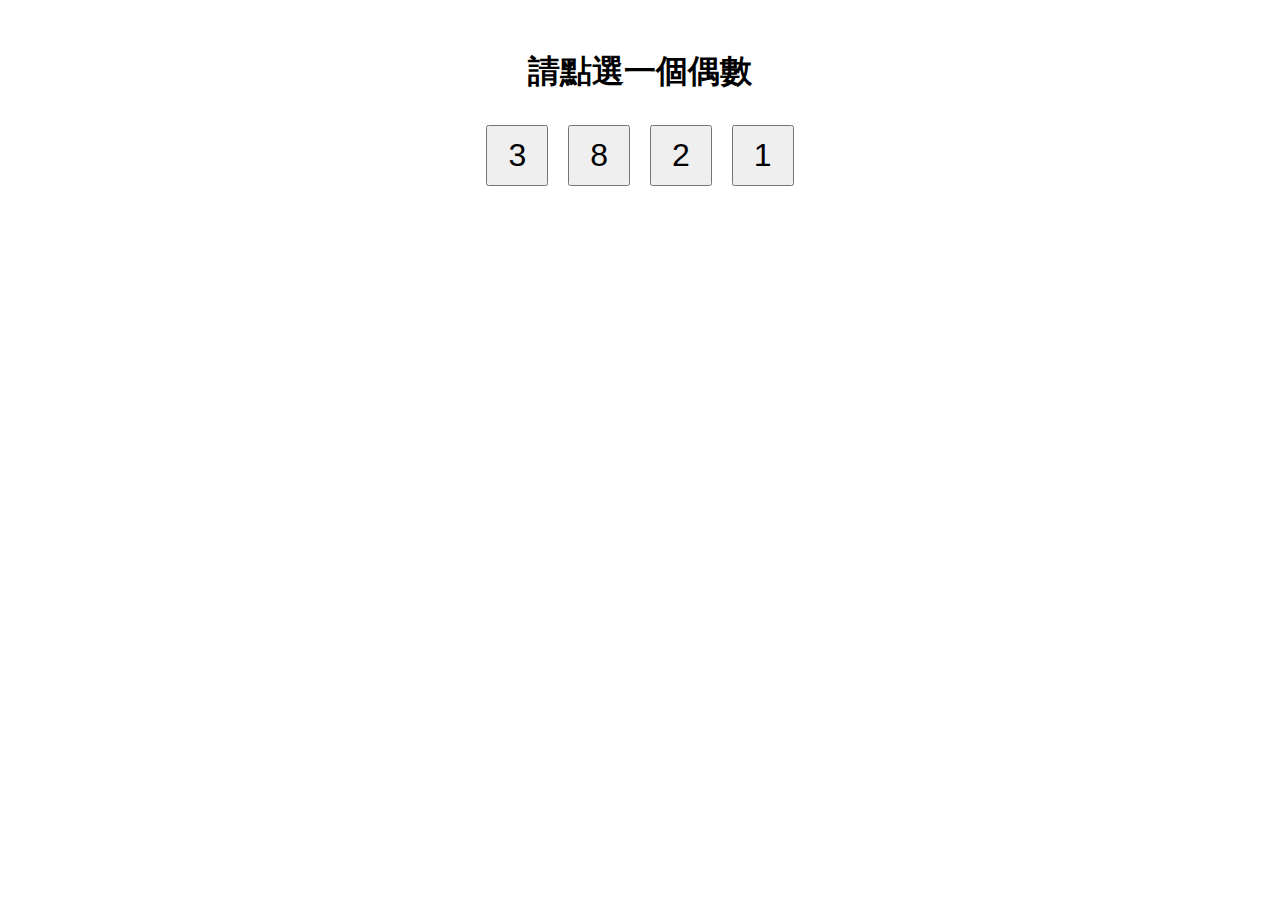
<file: index.html>
<!DOCTYPE html>
<html lang="en">
<head>
  <meta charset="UTF-8">
  <title>選出偶數！</title>
  <link rel="stylesheet" href="567.css" />
</head>
<body>
  <h1>請點選一個偶數</h1>
  <div id="numbers-container"></div>
  <script src="456.js"></script>
</body>
</html>
</file>
<file: 567.css>
body {
  font-family: sans-serif;
  text-align: center;
  margin-top: 50px;
}
button {
  font-size: 2rem;
  margin: 10px;
  padding: 10px 20px;
}
</file>
